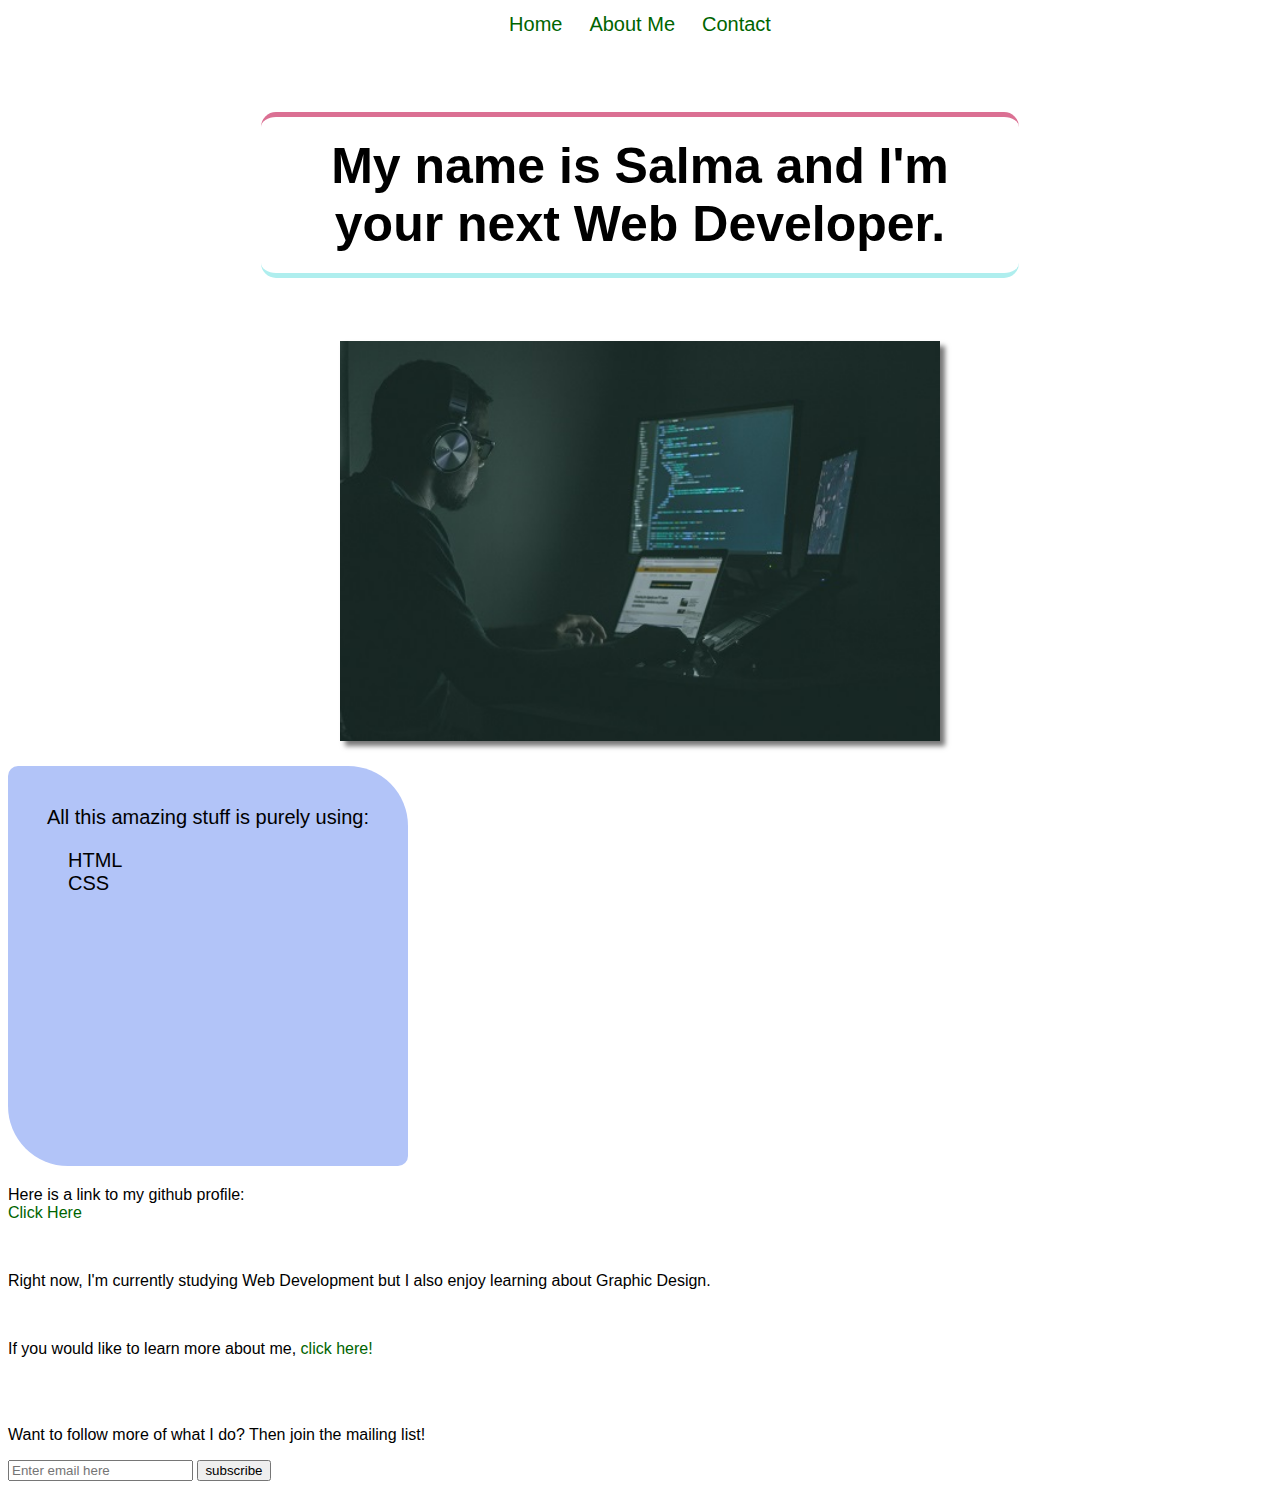
<file: index.html>
<!DOCTYPE html>
<html lang="en">
<head>
    <meta charset="UTF-8">
    <meta http-equiv="X-UA-Compatible" content="IE=edge">
    <meta name="viewport" content="width=device-width, initial-scale=1.0">
    <title>Home</title>
    <link rel="stylesheet" href="styles.css">
</head>
<body>
    <nav class="list1">
        <li class="one"><a href="index.html">Home</a></li>
        <li class="one"><a href="aboutme.html">About Me</a></li>
        <li class="one"><a href="contact.html">Contact</a></li>
    </nav>

    <h1>My name is Salma and I'm your next Web Developer.</h1>
    
    <img src="webDev.jpg" alt="Picture of web developer sitting on computer coding">

    <div class="list2"><p>All this amazing stuff is purely using:</p>
    <ul >
        <li class="list3">HTML</li>
        <li class="list3">CSS</li>
    </ul>
</div>
    <p>Here is a link to my github profile:
        <br />
        <a href="https://github.com/Salmakhh">Click Here</a>
    </p>
    <br />
    <p>Right now, I'm currently studying Web Development but I also enjoy learning about Graphic Design.</p>
    <br />
    <p>If you would like to learn more about me, <a href="aboutme.html">click here!</a></p>
    <br />
    <br />
    <p>Want to follow more of what I do? Then join the mailing list!</p>
    <input type="email" name="email" placeholder="Enter email here">
    <input type="submit" name="subscribe" value="subscribe">



    
</body>
</html>
</file>
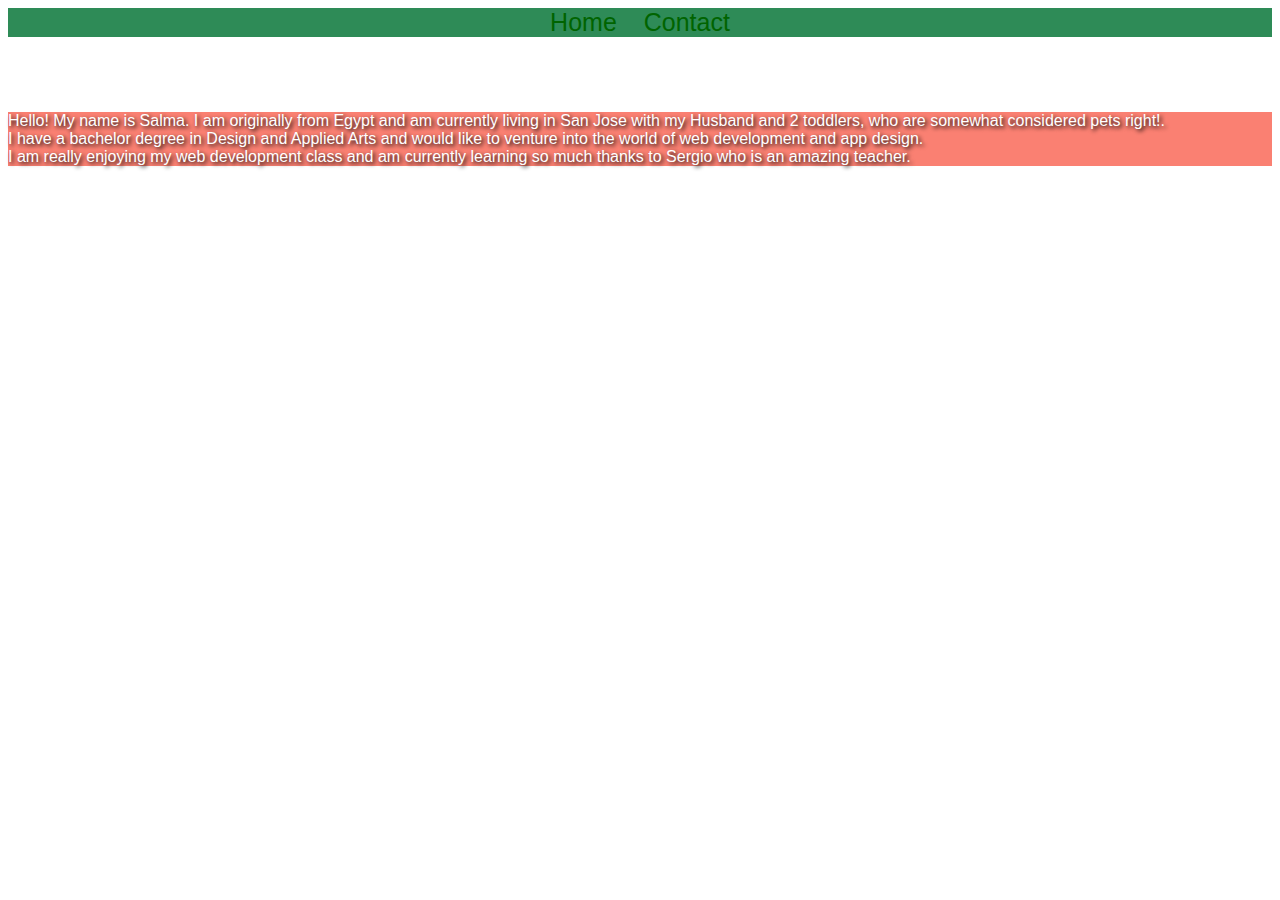
<file: aboutme.html>
<!DOCTYPE html>
<html lang="en">
<head>
    <meta charset="UTF-8">
    <meta http-equiv="X-UA-Compatible" content="IE=edge">
    <meta name="viewport" content="width=device-width, initial-scale=1.0">
    <title>About Me</title>
    <link rel="stylesheet" href="styles.css">
</head>
<body>
    <nav class="listAboutMe">
    <li><a href="index.html">Home</a></li>
    <li><a href="contact.html">Contact</a></li>
</nav>
    <p class="aboutMe">
        Hello! My name is Salma. I am originally from Egypt and am currently living in San Jose with my Husband and 2 toddlers, who are somewhat considered pets right!.
        <br />
        I have a bachelor degree in Design and Applied Arts and would like to venture into the world of web development and app design.
        <br />
        I am really enjoying my web development class and am currently learning so much thanks to Sergio who is an amazing teacher.

    
    </p>
</body>
</html>
</file>
<file: styles.css>
*, ::before, ::after {
    box-sizing: border-box
}

@import url('https://fonts.googleapis.com/css2?family=Nunito+Sans:ital,wght@0,200;0,300;0,400;0,600;1,200;1,300;1,400&display=swap');

* {
    font-family:'Nunito Sans', sans-serif;
}


nav {
    text-align: center;
    margin-bottom: 75px;
    font-size: 25px;
}

 nav li {
    display: inline;
    margin: 10px;
}

a{
    text-decoration: none;
}
.one{
    font-size: 20px;
}
.aboutMe {
    color: rgb(255, 255, 255) ;
    background-color: salmon;
    text-shadow: 2px 2px 4px #000;
}

.listAboutMe {
    color: seashell;
    background-color: seagreen;
}

a:link {
    color: darkgreen;
    text-decoration: none;
}
a:visited{
    color: darkred;
}
a:hover{
    color: mediumseagreen;
    text-decoration: underline;
}
a:active{
    color: orangered;
}

h1{
    font-size: 50px;
    border-top: 5px solid palevioletred;
    border-bottom: 5px solid paleturquoise;
    padding: 20px;
    text-align: center;
    margin: 5% 20%;
    border-radius: 15px;
}

img {
    display: block;
    margin: 25px auto;
    box-shadow: 5px 5px 5px #777777;
    width: 600px;
    height: 400px;
   
}

div.list2{
    padding: 20px;
    width: 400px;
    height: 400px;
    text-align: center;
    border-radius: 10px 60px;
    margin-bottom: 20px;
    background-color: rgb(178, 196, 248);
    font-size: 20px;
}



/********************************************** FOR IPAD SIZE *********************************/
@media (min-width: 481px) and (max-width: 768px){
    h1{
        font-size: 40px;
    }
    img {
width: 400px;
height: 275px;
    }
    div.list2{
        width: 350px;
        height: 350px;
        font-size: 15px;
    }
 
}

 /********************************************** FOR MOBILE SIZE *********************************/  
@media (max-width: 480px){
    h1{
        font-size: 25px;
    }
    img {
        width: 200px;
        height: 150px;
    }
    div.list2{
        width: 275px;
        height: 275px;
        font-size: 12px;
    }
}

ul li {
    list-style-type: none;
    text-align: left;
}
</file>
